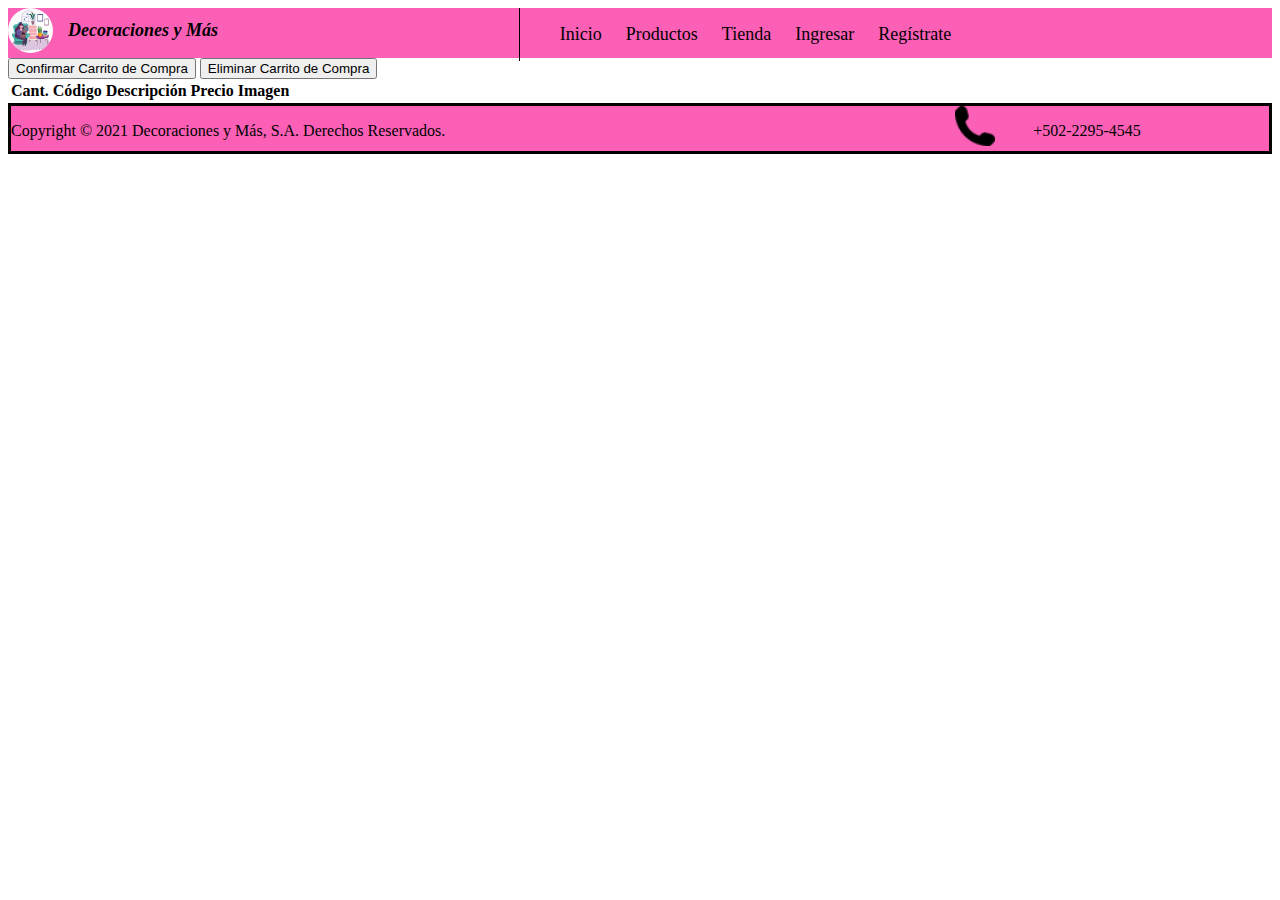
<file: pages/carritoCompra.html>
<!DOCTYPE html>
<html lang="en">

<head>
    <meta charset="UTF-8">
    <meta http-equiv="X-UA-Compatible" content="IE=edge">
    <meta name="viewport" content="width=device-width, initial-scale=1.0">
    <link rel="stylesheet" href="../css/style.css">
    <script src="../scripts/script.js"></script>
    <link href="https://cdn.jsdelivr.net/npm/bootstrap@5.1.0/dist/css/bootstrap.min.css" rel="stylesheet"
        integrity="sha384-KyZXEAg3QhqLMpG8r+8fhAXLRk2vvoC2f3B09zVXn8CA5QIVfZOJ3BCsw2P0p/We" crossorigin="anonymous">
    <script src="https://cdn.jsdelivr.net/npm/bootstrap@5.1.0/dist/js/bootstrap.bundle.min.js"
        integrity="sha384-U1DAWAznBHeqEIlVSCgzq+c9gqGAJn5c/t99JyeKa9xxaYpSvHU5awsuZVVFIhvj"
        crossorigin="anonymous"></script>
    <title>Carrito de Compra</title>
</head>

<body onload="enviarHTMLTBodyCarritoCompra()" id="bodyCarritoCompra">
    <!-- <div>
        <h4>¡Tu pedido ha sido enviado!</h4>
        <p>Los detalles de la orden han sido enviados a tu correo, puedes llamarnos al +502-2295-4545 en caso de consultas o reclamos relacionados con tu pedido.</p>
        <a href="../index.html">Volver al inicio</a>
    </div> -->
    <header>
        <div>
            <img src="../images/logo.jpg" alt="Logotipo" id="logo">
            <h1>Decoraciones y Más</h1>
        </div>
        <nav>
            <ul>
                <li><a href="../index.html" target="_blank">Inicio</a></li>
                <li><a href="../pages/catalogoProductos.html" target="_blank">Productos</a></li>
                <li><a href="../pages/tienda.html" target="_blank">Tienda</a></li>
                <li><a href="../pages/login.html" target="_blank">Ingresar</a></li>
                <li><a href="../pages/signin.html" target="_blank">Regístrate</a></li>
            </ul>
        </nav>
    </header>
    <main>
        <div id="opcionesCarritoCompra">
            <!-- <form action="">
                <fieldset>
                    <legend>Datos del Cliente</legend>
                    <div>
                        <label for="nit">NIT</label>
                        <input type="text" id="nit" name="nit">
                    </div>
                    <div>
                        <label for="nombre">Nombre</label>
                        <input type="text" id="nombre" name="nombre">
                    </div>
                    <div>
                        <label for="telefono">Teléfono</label>
                        <input type="text" id="telefono" name="telefono">
                    </div>
                    <div>
                        <label for="email">E-mail</label>
                        <input type="text" id="email" name="email">
                    </div>
                </fieldset>
                <fieldset>
                    <legend>Datos de Entrega</legend>
                    <div>
                        <label for="direccion">Dirección</label>
                        <textarea name="direccion" id="direccion" cols="30" rows="10"></textarea>
                    </div>
                    <div>
                        <label for="comentario">Información Adicional</label>
                        <input type="text" id="comentario" name="comentario">
                    </div>
                </fieldset>
            </form>
            <input type="button" value="Enviar Pedido">
            <input type="button" value="Descartar Carrito de Compra"> -->

            <input type="button" value="Confirmar Carrito de Compra" onclick="confirmarCarritoCompra()" class="btn btn-block btn-outline-success">
            <input type="button" value="Eliminar Carrito de Compra" onclick="enviarDescartarPedido(this)"
                id="descartarPedido" class="btn btn-block btn-outline-warning">
        </div>
        <table class="table table-responsive table-bordered">
            <thead>
                <tr>
                    <!-- <th>#</th> -->
                    <th>Cant.</th>
                    <th>Código</th>
                    <th>Descripción</th>
                    <th>Precio</th>
                    <th>Imagen</th>
                </tr>
            </thead>
            <tbody id="tbArticulosCarritoCompra">
                <!-- <tr>
                    <td><input type="checkbox" name="articuloCarritoFlagAgregar.1" id="articuloCarritoFlagAgregar.1"></td>
                    <td><input type="number" name="articuloCarritoCantidad.1" id="articuloCarritoCantidad.1"></td>
                    <td>codigo</td>
                    <td>Descripción</td>
                    <td>precio</td>
                    <td>Imagen</td>
                </tr> -->
            </tbody>
        </table>
    </main>
    <footer>
        <!-- Copyrigth -->
        <div>
            <p>Copyright © 2021 Decoraciones y Más, S.A. Derechos Reservados.</p>
        </div>
        <!-- Contacto -->
        <div class="footer1">
            <img src="../images/phone.png" alt="Phone">
            <p>+502-2295-4545</p>
        </div>
    </footer>
</body>

</html>
</file>
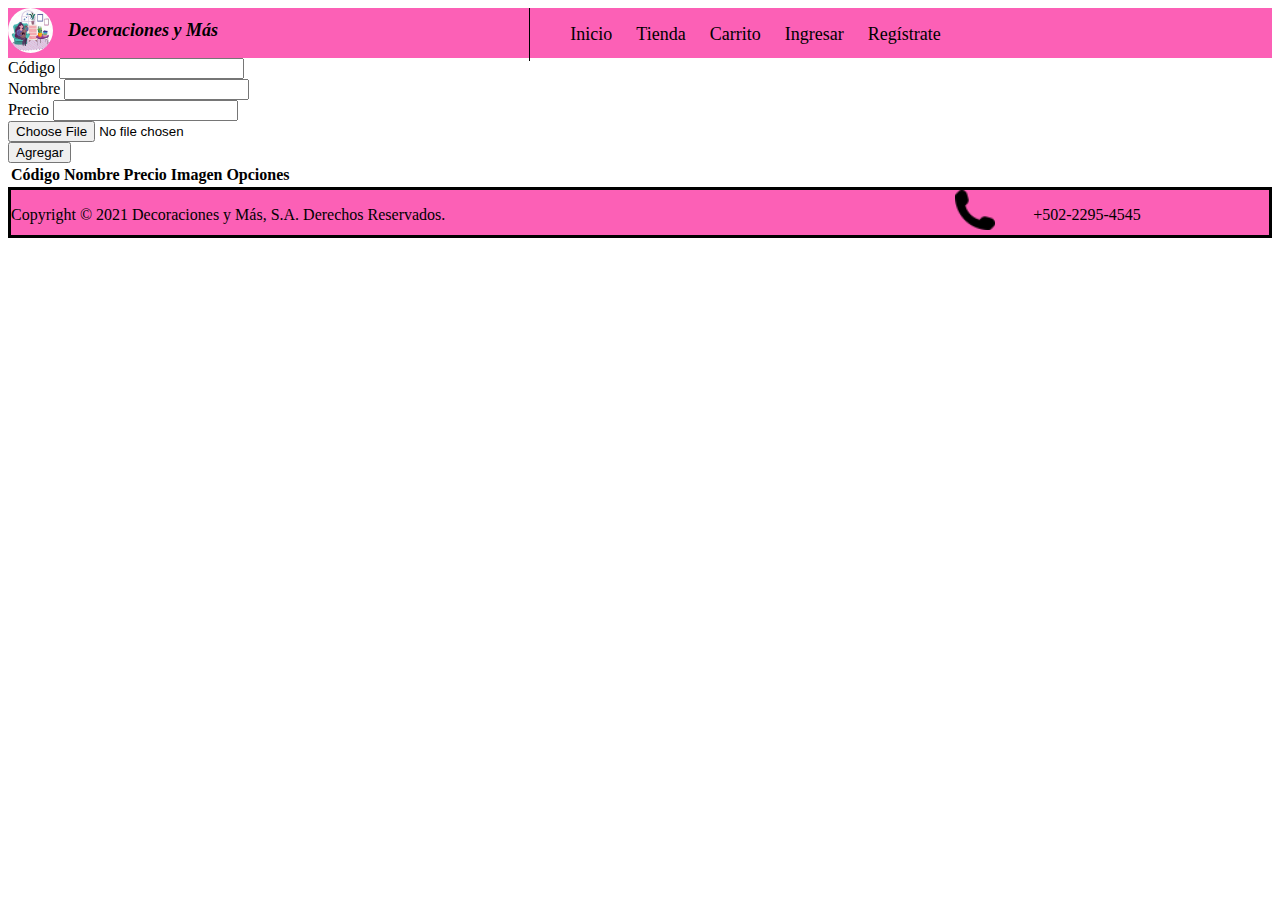
<file: pages/catalogoProductos.html>
<!DOCTYPE html>
<html lang="en">

<head>
    <meta charset="UTF-8">
    <meta http-equiv="X-UA-Compatible" content="IE=edge">
    <meta name="viewport" content="width=device-width, initial-scale=1.0">
    <link rel="stylesheet" href="../css/style.css">
    <link href="https://cdn.jsdelivr.net/npm/bootstrap@5.1.0/dist/css/bootstrap.min.css" rel="stylesheet"
        integrity="sha384-KyZXEAg3QhqLMpG8r+8fhAXLRk2vvoC2f3B09zVXn8CA5QIVfZOJ3BCsw2P0p/We" crossorigin="anonymous">
    <script src="https://cdn.jsdelivr.net/npm/bootstrap@5.1.0/dist/js/bootstrap.bundle.min.js"
        integrity="sha384-U1DAWAznBHeqEIlVSCgzq+c9gqGAJn5c/t99JyeKa9xxaYpSvHU5awsuZVVFIhvj"
        crossorigin="anonymous"></script>
    <script src="../scripts/script.js"></script>
    <title>Catálogo Productos</title>
</head>

<body onload="enviarHTMLTBody1()">
    <header>
        <div>
            <img src="../images/logo.jpg" alt="Logotipo" id="logo">
            <h1>Decoraciones y Más</h1>
        </div>
        <nav>
            <ul>
                <li><a href="../index.html" target="_blank">Inicio</a></li>
                <li><a href="../pages/tienda.html" target="_blank">Tienda</a></li>
                <li><a href="../pages/carritoCompra.html" target="_blank">Carrito</a></li>
                <li><a href="../pages/login.html" target="_blank">Ingresar</a></li>
                <li><a href="../pages/signin.html" target="_blank">Regístrate</a></li>
            </ul>
        </nav>
    </header>
    <main class="main3">
        <div>
            <form action="">
                <div>
                    <label for="codigo">Código</label>
                    <input type="text" id="codigo" name="codigo" required class="form-control">
                </div>
                <div>
                    <label for="nombre">Nombre</label>
                    <input type="text" id="nombre" name="nombre" required class="form-control">
                </div>
                <div>
                    <label for="precio">Precio</label>
                    <input type="number" id="precio" name="precio" required class="form-control">
                </div>
                <div>
                    <!-- <label for="imagen">Imagen</label> -->
                    <input type="file" id="imagen" name="imagen" required class="form-control-file">
                </div>
                <input type="button" value="Agregar" id="agregarProducto" name="agregarProducto"
                    onclick="agregarArticuloCatalogo()" class="btn btn-block btn-info">
            </form>
        </div>
        <div>
            <table class="table table-responsive table-bordered">
                <thead>
                    <tr>
                        <th>Código</th>
                        <th>Nombre</th>
                        <th>Precio</th>
                        <th>Imagen</th>
                        <th>Opciones</th>
                    </tr>
                </thead>
                <tbody id="tbArticulosCatalogo">
                    <!-- <tr>
                        <td></td>
                        <td></td>
                        <td></td>
                        <td></td>
                        <td>
                            <button id="" onclick="">Editar</button>
                            <button id="" onclick="">Eliminar</button>
                        </td>
                    </tr> -->
                </tbody>
            </table>
        </div>
    </main>
    <footer>
        <!-- Copyrigth -->
        <div>
            <p>Copyright © 2021 Decoraciones y Más, S.A. Derechos Reservados.</p>
        </div>
        <!-- Contacto -->
        <div class="footer1">
            <img src="../images/phone.png" alt="Phone">
            <p>+502-2295-4545</p>
        </div>
    </footer>
</body>

</html>
</file>
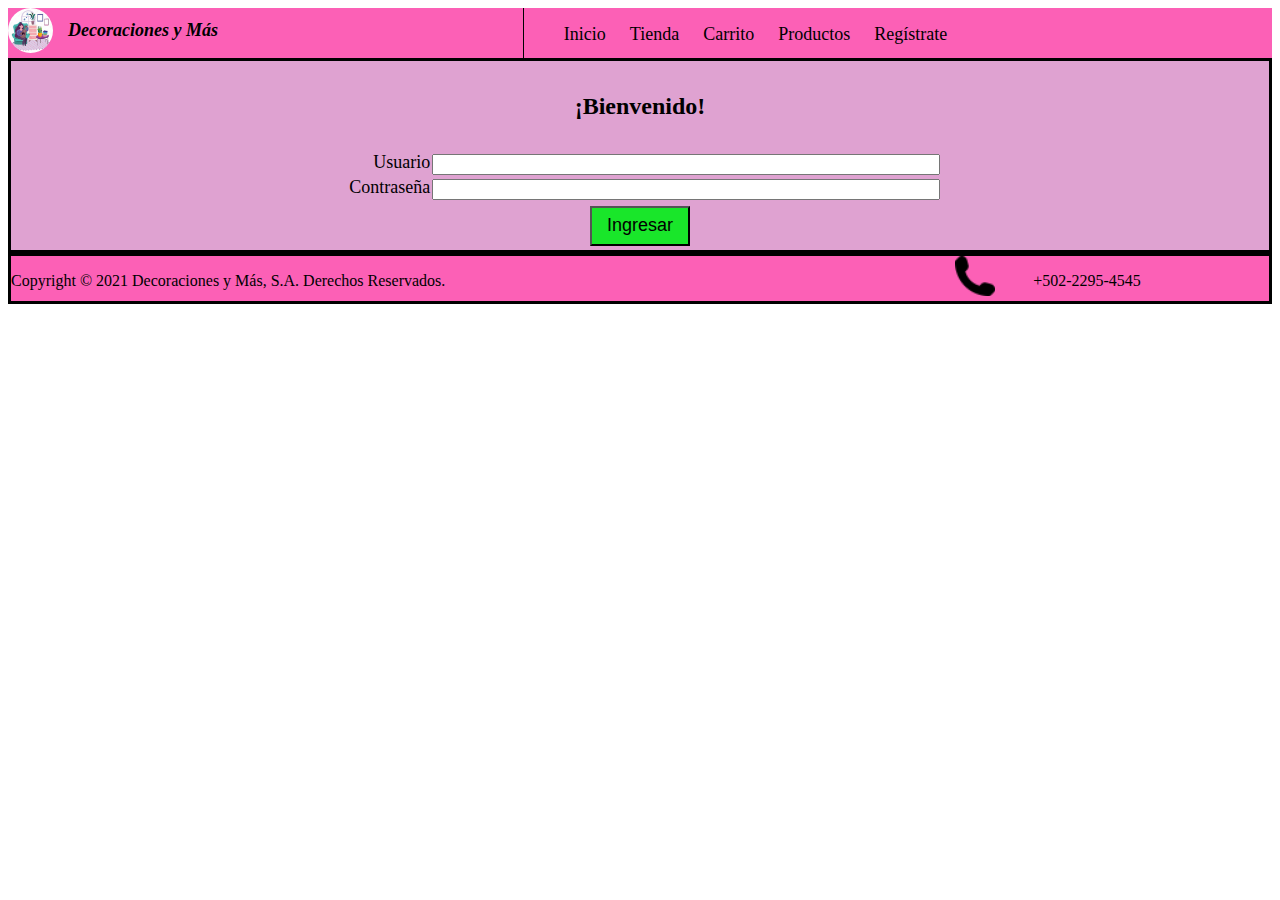
<file: pages/login.html>
<!DOCTYPE html>
<html lang="en">

<head>
    <meta charset="UTF-8">
    <meta http-equiv="X-UA-Compatible" content="IE=edge">
    <meta name="viewport" content="width=device-width, initial-scale=1.0">
    <link rel="stylesheet" href="../css/style.css">
    <link href="https://cdn.jsdelivr.net/npm/bootstrap@5.1.0/dist/css/bootstrap.min.css" rel="stylesheet"
        integrity="sha384-KyZXEAg3QhqLMpG8r+8fhAXLRk2vvoC2f3B09zVXn8CA5QIVfZOJ3BCsw2P0p/We" crossorigin="anonymous">
    <script src="https://cdn.jsdelivr.net/npm/bootstrap@5.1.0/dist/js/bootstrap.bundle.min.js"
        integrity="sha384-U1DAWAznBHeqEIlVSCgzq+c9gqGAJn5c/t99JyeKa9xxaYpSvHU5awsuZVVFIhvj"
        crossorigin="anonymous"></script>
    <script src="../scripts/script.js"></script>
    <title>Decoraciones y Más</title>
</head>

<body>
    <header>
        <div>
            <img src="../images/logo.jpg" alt="Logotipo" id="logo">
            <h1>Decoraciones y Más</h1>
        </div>
        <nav>
            <ul>
                <li><a href="../index.html" target="_blank">Inicio</a></li>
                <li><a href="../pages/tienda.html" target="_blank">Tienda</a></li>
                <li><a href="../pages/carritoCompra.html" target="_blank">Carrito</a></li>
                <li><a href="../pages/catalogoProductos.html" target="_blank">Productos</a></li>
                <li><a href="./signin.html" target="_blank">Regístrate</a></li>
            </ul>
        </nav>
    </header>
    <main class="main2">
        <!-- Seccion para informacion de la empresa -->
        <form action="" method="POST">
            <h4>¡Bienvenido!</h4>
            <div>
                <label for="user">Usuario</label>
                <input type="text" id="user" name="user" class="main2-input1" required>
            </div>
            <div>
                <label for="password">Contraseña</label>
                <input type="password" name="password" id="password" class="main2-input1" required>
            </div>
            <input type="submit" id="btnSubmit" value="Ingresar">
        </form>
    </main>
    <footer>
        <!-- Copyrigth -->
        <div>
            <p>Copyright © 2021 Decoraciones y Más, S.A. Derechos Reservados.</p>
        </div>
        <!-- Contacto -->
        <div class="footer1">
            <img src="../images/phone.png" alt="Phone">
            <p>+502-2295-4545</p>
        </div>
    </footer>
</body>

</html>
</file>
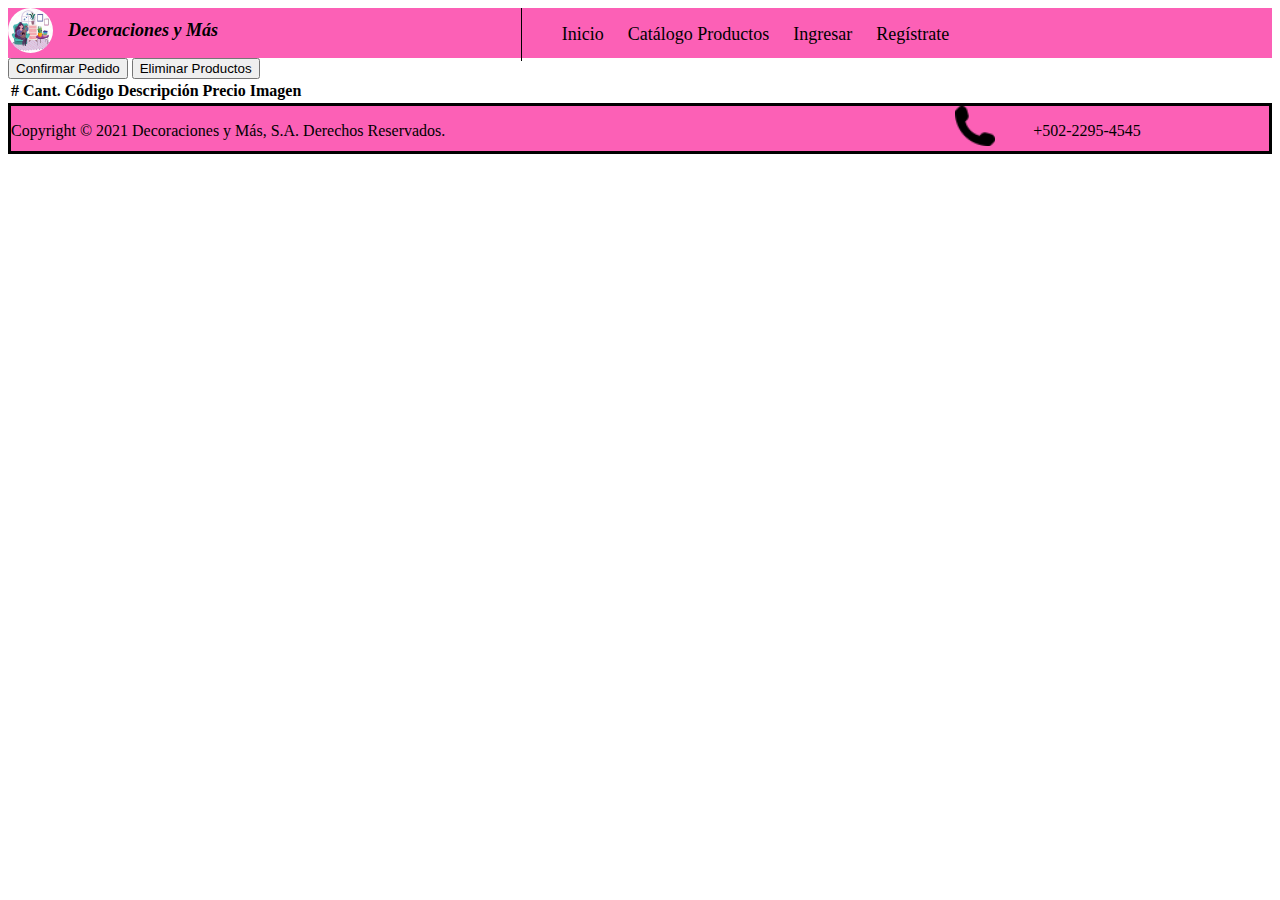
<file: pages/pedido.html>
<!DOCTYPE html>
<html lang="en">

<head>
    <meta charset="UTF-8">
    <meta http-equiv="X-UA-Compatible" content="IE=edge">
    <meta name="viewport" content="width=device-width, initial-scale=1.0">
    <link rel="stylesheet" href="../css/style.css">
    <script src="../scripts/script.js"></script>
    <title>Carrito de Compra</title>
</head>

<body onload="enviarHTMLTBodyCarritoCompra()">
    <header>
        <div>
            <img src="../images/logo.jpg" alt="Logotipo" id="logo">
            <h1>Decoraciones y Más</h1>
        </div>
        <nav>
            <ul>
                <li><a href="../index.html">Inicio</a></li>
                <li><a href="../pages/catalogoProductos.html">Catálogo Productos</a></li>
                <li><a href="pages/login.html" target="_blank">Ingresar</a></li>
                <li><a href="pages/signin.html" target="_blank">Regístrate</a></li>
            </ul>
        </nav>
    </header>
    <main>
        <input type="button" value="Confirmar Pedido" onclick="agregarArticulosCarritoCompra()">
        <input type="button" value="Eliminar Productos" onclick="agregarArticulosCarritoCompra()">
        <table>
            <thead>
                <tr>
                    <th>#</th>
                    <th>Cant.</th>
                    <th>Código</th>
                    <th>Descripción</th>
                    <th>Precio</th>
                    <th>Imagen</th>
                </tr>
            </thead>
            <tbody id="tbArticulosCarritoCompra">
                <!-- <tr>
                    <td><input type="checkbox" name="articuloCarritoFlagAgregar.1" id="articuloCarritoFlagAgregar.1"></td>
                    <td><input type="number" name="articuloCarritoCantidad.1" id="articuloCarritoCantidad.1"></td>
                    <td>codigo</td>
                    <td>Descripción</td>
                    <td>precio</td>
                    <td>Imagen</td>
                </tr> -->
            </tbody>
        </table>
    </main>
    <footer>
        <!-- Copyrigth -->
        <div>
            <p>Copyright © 2021 Decoraciones y Más, S.A. Derechos Reservados.</p>
        </div>
        <!-- Contacto -->
        <div class="footer1">
            <img src="../images/phone.png" alt="Phone">
            <p>+502-2295-4545</p>
        </div>
    </footer>
</body>
</html>
</file>
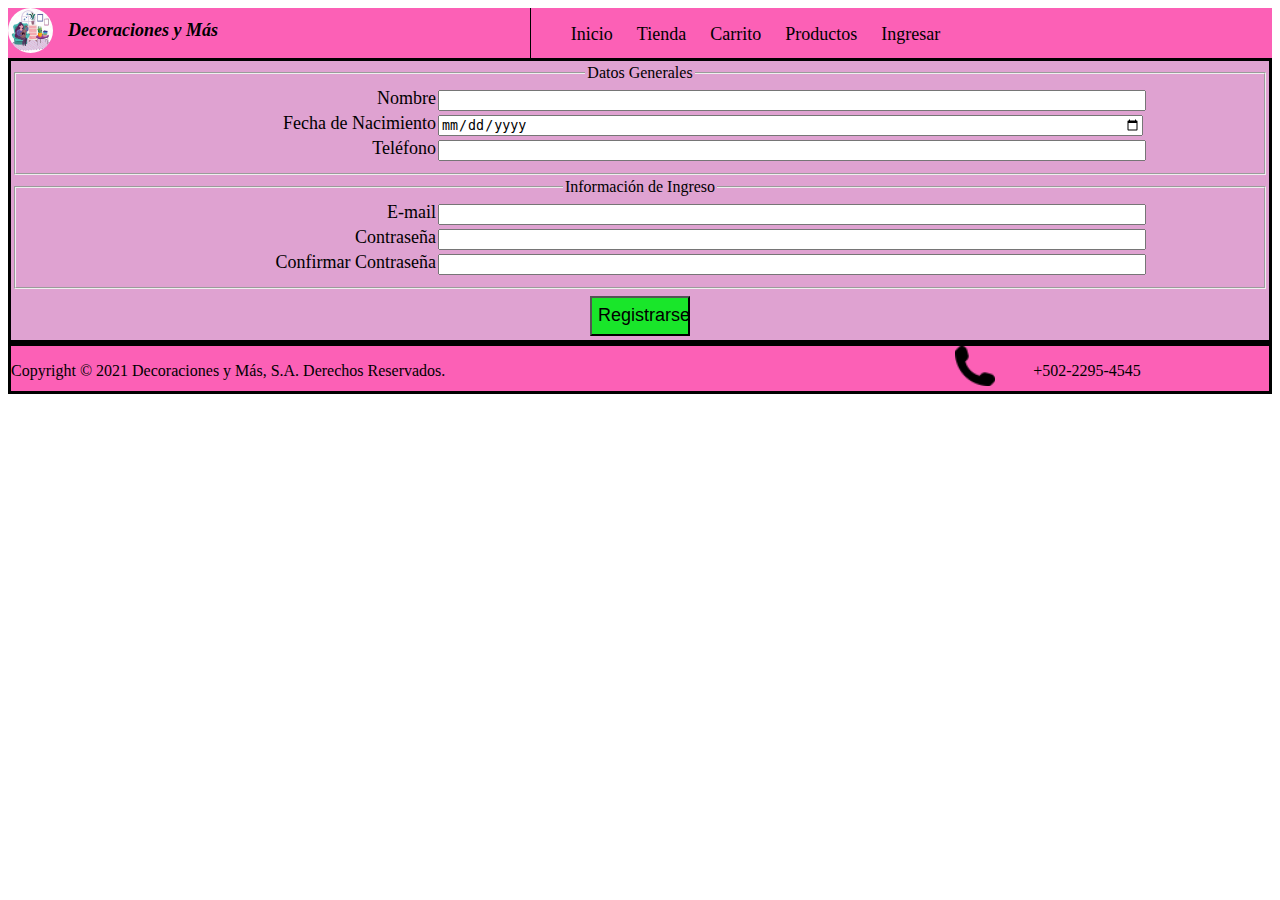
<file: pages/signin.html>
<!DOCTYPE html>
<html lang="en">

<head>
    <meta charset="UTF-8">
    <meta http-equiv="X-UA-Compatible" content="IE=edge">
    <meta name="viewport" content="width=device-width, initial-scale=1.0">
    <link rel="stylesheet" href="../css/style.css">
    <link href="https://cdn.jsdelivr.net/npm/bootstrap@5.1.0/dist/css/bootstrap.min.css" rel="stylesheet"
        integrity="sha384-KyZXEAg3QhqLMpG8r+8fhAXLRk2vvoC2f3B09zVXn8CA5QIVfZOJ3BCsw2P0p/We" crossorigin="anonymous">
    <script src="https://cdn.jsdelivr.net/npm/bootstrap@5.1.0/dist/js/bootstrap.bundle.min.js"
        integrity="sha384-U1DAWAznBHeqEIlVSCgzq+c9gqGAJn5c/t99JyeKa9xxaYpSvHU5awsuZVVFIhvj"
        crossorigin="anonymous"></script>
    <script src="../scripts/script.js"></script>
    <title>Decoraciones y Más</title>
</head>

<body>
    <header>
        <div>
            <img src="../images/logo.jpg" alt="Logotipo" id="logo">
            <h1>Decoraciones y Más</h1>
        </div>
        <nav>
            <ul>
                <li><a href="../index.html" target="_blank">Inicio</a></li>
                <li><a href="../pages/tienda.html" target="_blank">Tienda</a></li>
                <li><a href="../pages/carritoCompra.html" target="_blank">Carrito</a></li>
                <li><a href="../pages/catalogoProductos.html" target="_blank">Productos</a></li>
                <li><a href="./login.html" target="_blank">Ingresar</a></li>
            </ul>
        </nav>
    </header>
    <main class="main2">
        <!-- Seccion para informacion de la empresa -->
        <form action="" method="POST">
            <fieldset>
                <legend>Datos Generales</legend>
                <div>
                    <label for="name">Nombre</label>
                    <input class="main2-input2 main2-input1" type="text" id="name" name="name" required>
                </div>
                <div>
                    <label for="dateBorn">Fecha de Nacimiento</label>
                    <input class="main2-input2 main2-input1" type="date" name="dateBorn" id="dateBorn" required>
                </div>
                <div>
                    <label for="phone">Teléfono</label>
                    <input class="main2-input2 main2-input1" type="text" id="phone" name="phone">
                </div>
            </fieldset>
            <fieldset>
                <legend>Información de Ingreso</legend>
                <div>
                    <label for="email">E-mail</label>
                    <input class="main2-input2 main2-input1" type="email" name="email" id="email" required>
                </div>
                <div>
                    <label for="password">Contraseña</label>
                    <input class="main2-input2 main2-input1" type="password" name="password" id="password">
                </div>
                <div>
                    <label for="confirmPassword">Confirmar Contraseña</label>
                    <input class="main2-input2 main2-input1" type="password" name="confirmPassword"
                        id="confirmPassword">
                </div>
            </fieldset>
            <input type="submit" value="Registrarse" id="btnSubmit">
        </form>
    </main>
    <footer>
        <!-- Copyrigth -->
        <div>
            <p>Copyright © 2021 Decoraciones y Más, S.A. Derechos Reservados.</p>
        </div>
        <!-- Contacto -->
        <div class="footer1">
            <img src="../images/phone.png" alt="Phone">
            <p>+502-2295-4545</p>
        </div>
    </footer>
</body>

</html>
</file>
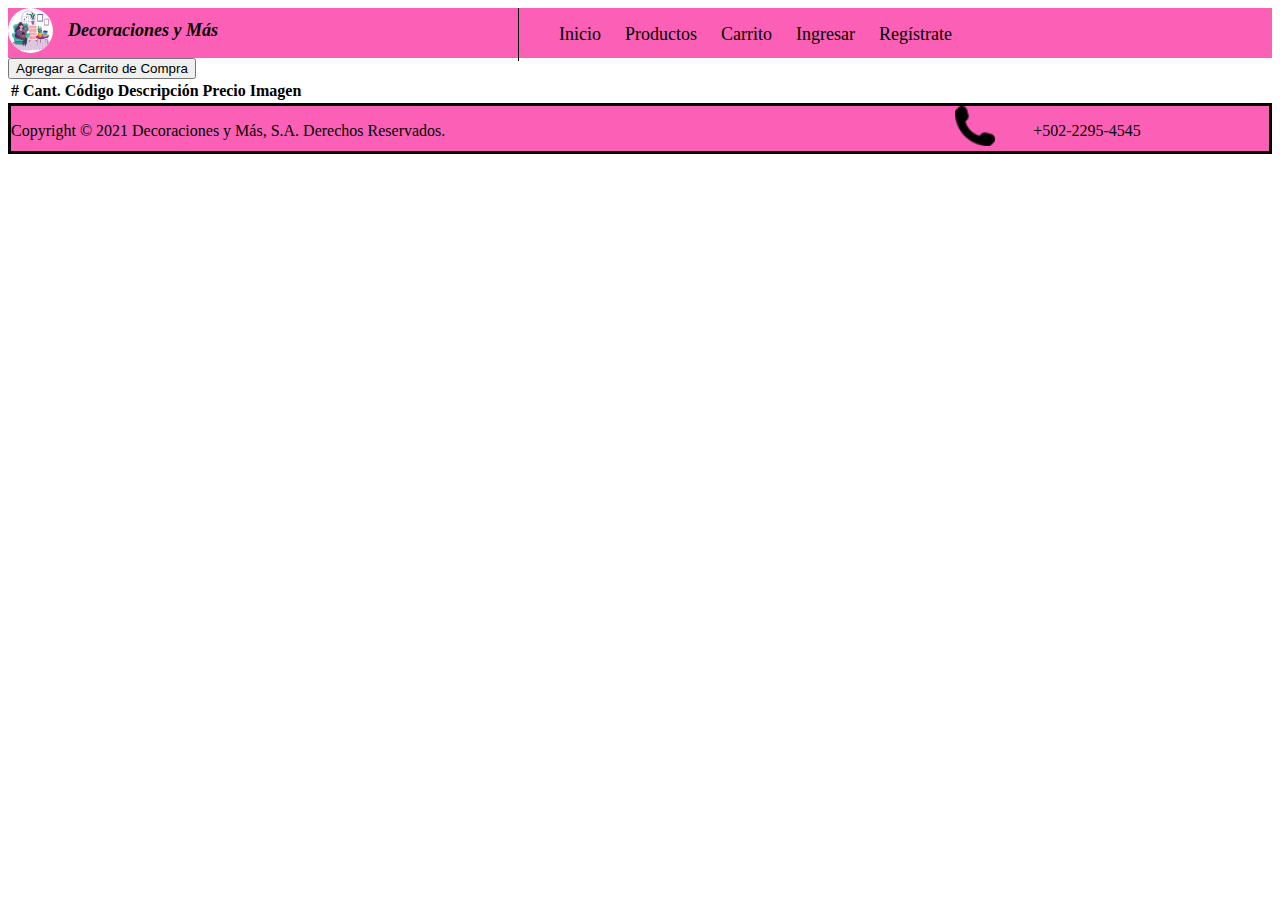
<file: pages/tienda.html>
<!DOCTYPE html>
<html lang="en">

<head>
    <meta charset="UTF-8">
    <meta http-equiv="X-UA-Compatible" content="IE=edge">
    <meta name="viewport" content="width=device-width, initial-scale=1.0">
    <link rel="stylesheet" href="../css/style.css">
    <script src="../scripts/script.js"></script>
    <link href="https://cdn.jsdelivr.net/npm/bootstrap@5.1.0/dist/css/bootstrap.min.css" rel="stylesheet"
        integrity="sha384-KyZXEAg3QhqLMpG8r+8fhAXLRk2vvoC2f3B09zVXn8CA5QIVfZOJ3BCsw2P0p/We" crossorigin="anonymous">
    <script src="https://cdn.jsdelivr.net/npm/bootstrap@5.1.0/dist/js/bootstrap.bundle.min.js"
        integrity="sha384-U1DAWAznBHeqEIlVSCgzq+c9gqGAJn5c/t99JyeKa9xxaYpSvHU5awsuZVVFIhvj"
        crossorigin="anonymous"></script>
    <title>Tienda</title>
</head>

<body onload="enviarHTMLTBodyTienda()">
    <header>
        <div>
            <img src="../images/logo.jpg" alt="Logotipo" id="logo">
            <h1>Decoraciones y Más</h1>
        </div>
        <nav>
            <ul>
                <li><a href="../index.html" target="_blank">Inicio</a></li>
                <li><a href="../pages/catalogoProductos.html" target="_blank">Productos</a></li>
                <li><a href="../pages/carritoCompra.html" target="_blank">Carrito</a></li>
                <li><a href="../pages/login.html" target="_blank">Ingresar</a></li>
                <li><a href="../pages/signin.html" target="_blank">Regístrate</a></li>
            </ul>
        </nav>
    </header>
    <main>
        <input type="button" value="Agregar a Carrito de Compra" onclick="agregarArticulosCarritoCompra()" class="btn btn-block btn-info">
        <table class="table table-responsive table-bordered">
            <thead>
                <tr>
                    <th>#</th>
                    <th>Cant.</th>
                    <th>Código</th>
                    <th>Descripción</th>
                    <th>Precio</th>
                    <th>Imagen</th>
                </tr>
            </thead>
            <tbody id="tbArticulosCatalogo">
                <!-- <tr>
                    <td><input type="checkbox" name="articuloCarritoFlagAgregar.1" id="articuloCarritoFlagAgregar.1"></td>
                    <td><input type="number" name="articuloCarritoCantidad.1" id="articuloCarritoCantidad.1"></td>
                    <td>codigo</td>
                    <td>Descripción</td>
                    <td>precio</td>
                    <td>Imagen</td>
                </tr> -->
            </tbody>
        </table>
    </main>
    <footer>
        <!-- Copyrigth -->
        <div>
            <p>Copyright © 2021 Decoraciones y Más, S.A. Derechos Reservados.</p>
        </div>
        <!-- Contacto -->
        <div class="footer1">
            <img src="../images/phone.png" alt="Phone">
            <p>+502-2295-4545</p>
        </div>
    </footer>
</body>

</html>
</file>
<file: css/style.css>
/*  Para la aplicación de estilos, se utilizaron los selectores de tipo clase, identificador 
    y elemento.
 */

/* Para una resolucion de 1280 de ancho */

/* Barra de Navegacion */

body {
    font-family: Georgia, 'Times New Roman', Times, serif;
}

#logo {
    height: 45px;
    border-radius: 25px;
}

header {
    background-color: rgb(252, 96, 182);
    display: grid;
    grid-template-columns: auto auto;
    height: 50px;
}

header div {
    display: grid;
    grid-template-columns: 60px auto;
    border-right: black 1px solid;
}

nav li {
    display: inline-block;
    padding-right: 20px;
}

nav a {
    text-decoration: none;
    font-size: large;
    color: black;
}

h1 {
    font-family: Georgia, 'Times New Roman', Times, serif;
    font-size: large;
    font-style: oblique;
}

nav a:hover, .main1-section1 a:hover, .main1-section3-div1:hover {
    background-color: wheat;
    color: black;
}

/* Pie de Pagina */

footer {
    display: grid;
    grid-template-columns: 3fr 1fr;
    border: black 3px solid;
    background-color: rgb(252, 96, 182);
    height: 45px;
}

.footer1 {
    display: grid;
    grid-template-columns: 1fr 3fr;
}

footer img {
    height: 40px;
}

/* Cuerpo */

/* Paginas que NO tienen formulario de login o de registro de usuario */

p {
    text-align: justify;
}

.main1 {
    display: grid;
    grid-template-columns: 1fr 3fr;
}

.main1 img {
    width: 300px;
    border: black 2px solid;
    margin: 0.5%;
}

.main1-section1 {
    display: grid;
    grid-template-rows: 1fr 3fr;
    background-color: rgb(223, 162, 209);
    border: black 3px solid;
}

.main1-section1 a {
    text-decoration: none;
    font-size: large;
}

.main1-section1 li {
    display: block;
    margin: 2%;
}

.main1-section1 div {
    border: 1px black solid;
}

.main1-section1 ul {
    padding: 1%;
}

.main1-section2 {
    background-color: rgb(226, 211, 223);
    border: black 3px solid;
}

.main1-section2 article {
    margin: 1%;
    border: black 1.5px solid;
    padding: 1%;
    background-color: rgb(230, 176, 230);
}

.main1-section2 article:hover, .main1-section1 div:hover {
    background-color: rgb(230, 230, 118);
}

.main1-section3 h2 {
    text-align: center;
}

.main1-section3-div1 {
    display: grid;
    grid-template-columns: 1fr 2fr;
    margin: 1%;
}

/* Para las paginas de login y registro de usuario */

.main2 {
    background-color: rgb(223, 162, 209);
    border: black 3px solid;
    text-align: center;
}

.main2 h4 {
    font-size: x-large;
}

.main2 div {
    display: grid;
    grid-template-columns: 1fr 2fr;
    text-align: right;
}

.main2-input1 {
    margin: 2px;
    width: 500px;
}

.main2-input2 {
    width: 700px;
}

#btnSubmit {
    background-color: rgb(25, 230, 42);
    height: 40px;
    width: 100px;
    font-size: large;
    margin: 4px;
}

.main2 label {
    font-size: large;
}

.main2 fieldset {
    margin: 3px;
}

/* para las imágenes que están en las tablas en catálogo y tienda */
td img{
    width: 40%;
}


/* En este apartado se aplica web responsive, si es de un maximo de 600 pixeles de 
    ancho, se aplican los siguientes cambios */

@media (max-width: 600px) {

    #logo {
        height: 35px;
        border-radius: 15px;
    }
    h1 {
        font-size: medium;
    }
    nav a {
        font-size: medium;
    }

    /* Pie de Pagina */
    footer {
        display: block;
        height: 90px;
    }
    footer img {
        height: 20px;
    }

    .main1 {
        display: block;
    }

    .main1-section1{
        display: block;
    }

    .main1-section1 a{
        font-size: medium;
    }

    p{
        font-size: small;
    }

    .main2 h4{
        font-size: large;
    }

    .main2-input1{
        width: auto;
    }

    .main2 label{
        font-size: medium;
    }
}

/* En este apartado se aplica web responsive, si es de un maximo de 460 pixeles de 
    ancho, se aplican los siguientes cambios */

@media (max-width:460px){
    header {
        display: block;
        height: 80px;
    }

    .main1-section3-div1{
        display: block;
    }
    
    .main2-input1{
        width: auto;
    }
    
    .main2 h4{
        font-size: medium;
    }

    .main2 label{
        font-size: medium;
    }
}
</file>
